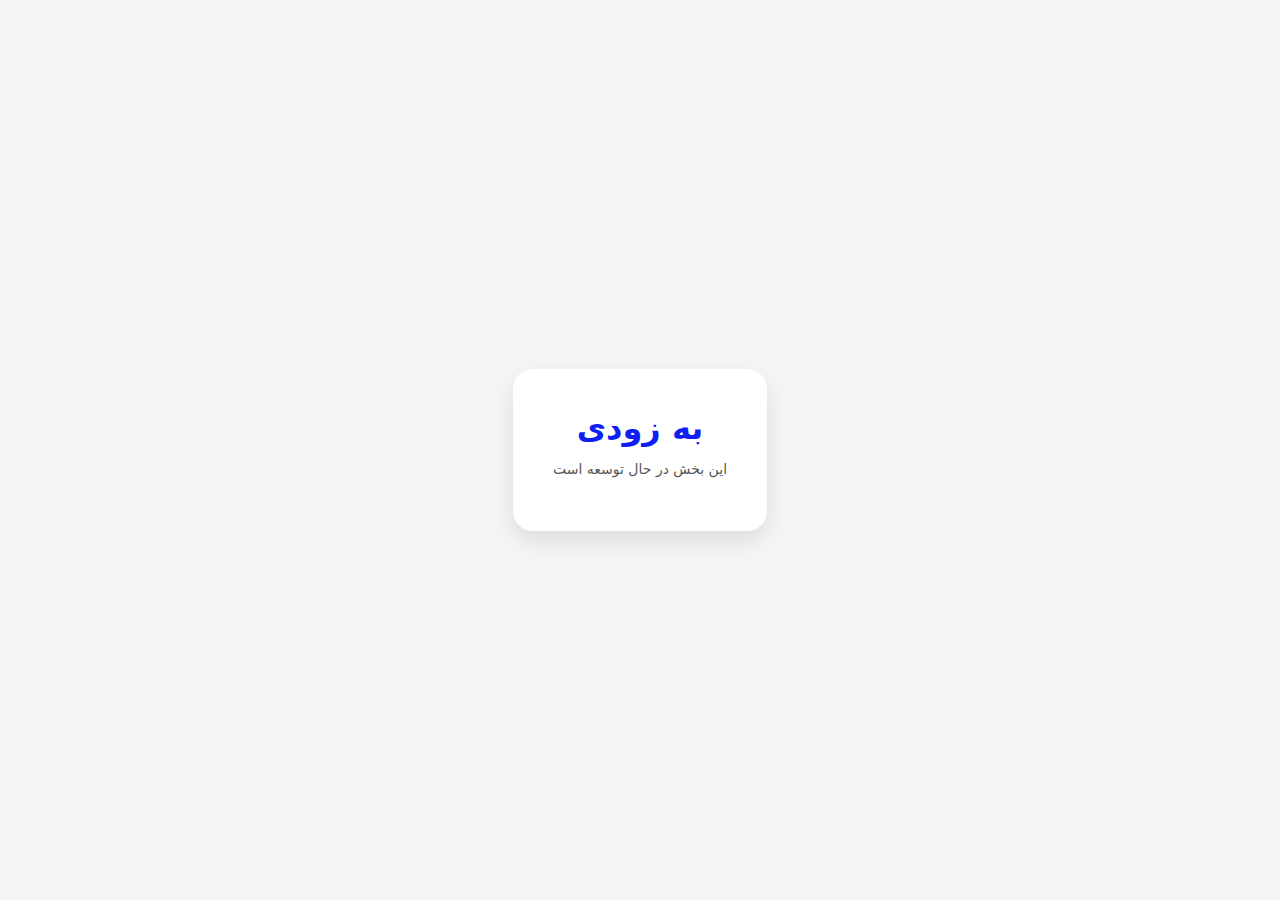
<file: page1.html>
<!DOCTYPE html>
<html lang="fa" dir="rtl">
<head>
  <meta charset="UTF-8">
  <title>به زودی</title>
  <style>
    body {
      margin: 0;
      font-family: "Vazirmatn", system-ui, sans-serif;
      background: #f5f5f5;
      display: flex;
      align-items: center;
      justify-content: center;
      height: 100vh;
    }

    .box {
      background: #fff;
      padding: 40px;
      border-radius: 20px;
      text-align: center;
      box-shadow: 0 10px 25px rgba(0,0,0,0.1);
    }

    h1 {
      margin: 0 0 10px;
      color: #0F1EF2;
    }

    p {
      color: #555;
      font-size: 14px;
    }
  </style>
</head>
<body>
  <div class="box">
    <h1>به زودی</h1>
    <p>این بخش در حال توسعه است</p>
  </div>
</body>
</html>
</file>
